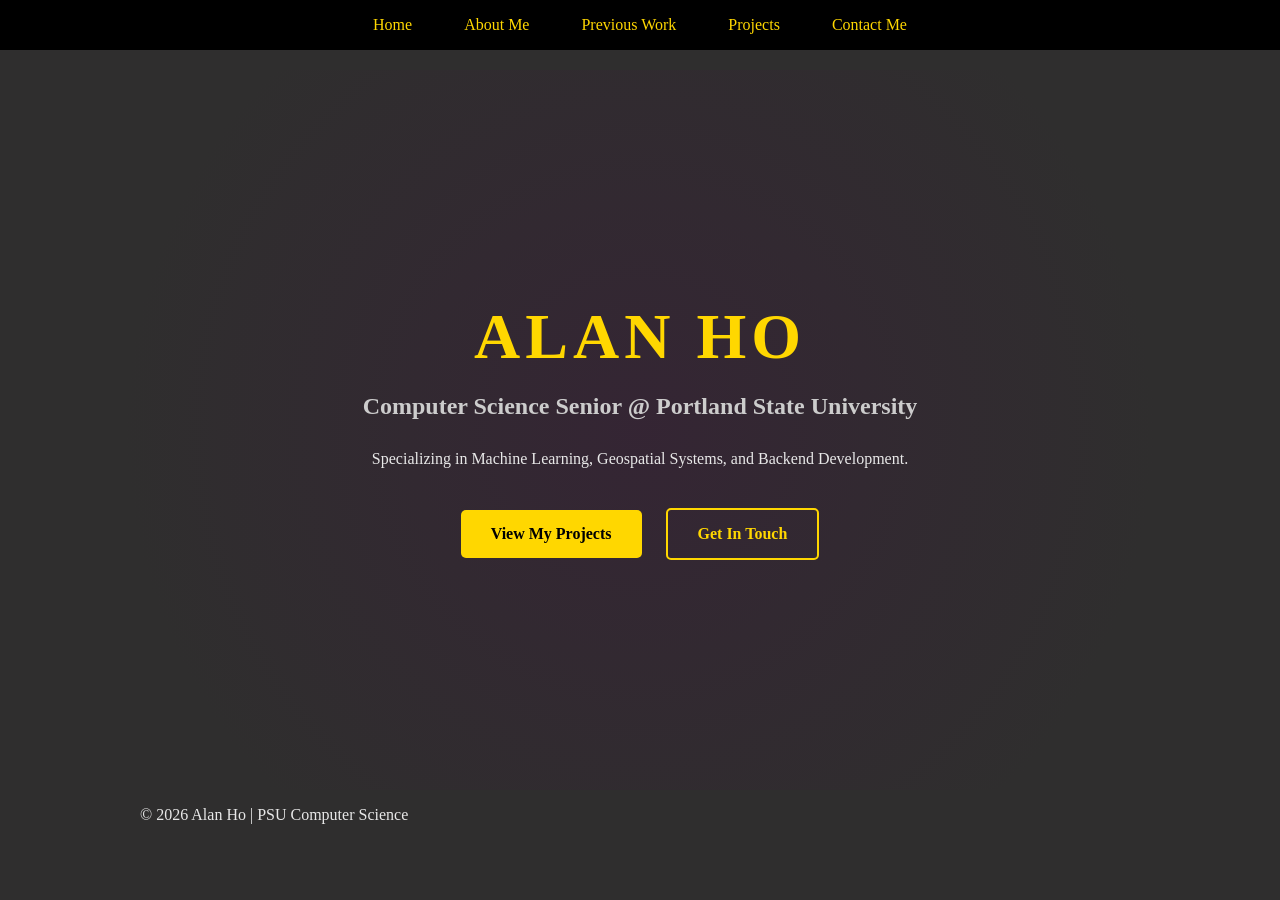
<file: index.html>
<!doctype html>
<html lang="en">
  <head>
    <meta charset="UTF-8" />
    <meta name="viewport" content="width=device-width, initial-scale=1.0" />
    <title>Alan Ho | Home</title>
    <link rel="stylesheet" href="styles.css" />
  </head>

  <body>
    <header>
      <!-- Nav Bar to navigate to all pages. -->
      <nav>
        <ul>
          <li><a href="index.html">Home</a></li>
          <li><a href="About.html">About Me</a></li>
          <li><a href="Work.html">Previous Work</a></li>
          <li><a href="Projects.html">Projects</a></li>
          <li><a href="Contact.html">Contact Me</a></li>
        </ul>
      </nav>
    </header>

    <main class="hero-container">
      <div class="hero-content">
        <h1 class="page-title">ALAN HO</h1>
        <h2 class="subtitle">
          Computer Science Senior @ Portland State University
        </h2>
        <p>
          Specializing in Machine Learning, Geospatial Systems, and Backend
          Development.
        </p>

        <!-- Hero Buttons that pop out. -->
        <div class="hero-buttons">
          <a href="Projects.html" class="btn-primary">View My Projects</a>
          <a href="Contact.html" class="btn-secondary">Get In Touch</a>
        </div>
      </div>
    </main>

    <footer class="main-footer">
      <div class="footer-content">
        <p>&copy; 2026 Alan Ho | PSU Computer Science</p>
      </div>
    </footer>
    <script src="script.js"></script>
  </body>
</html>
</file>
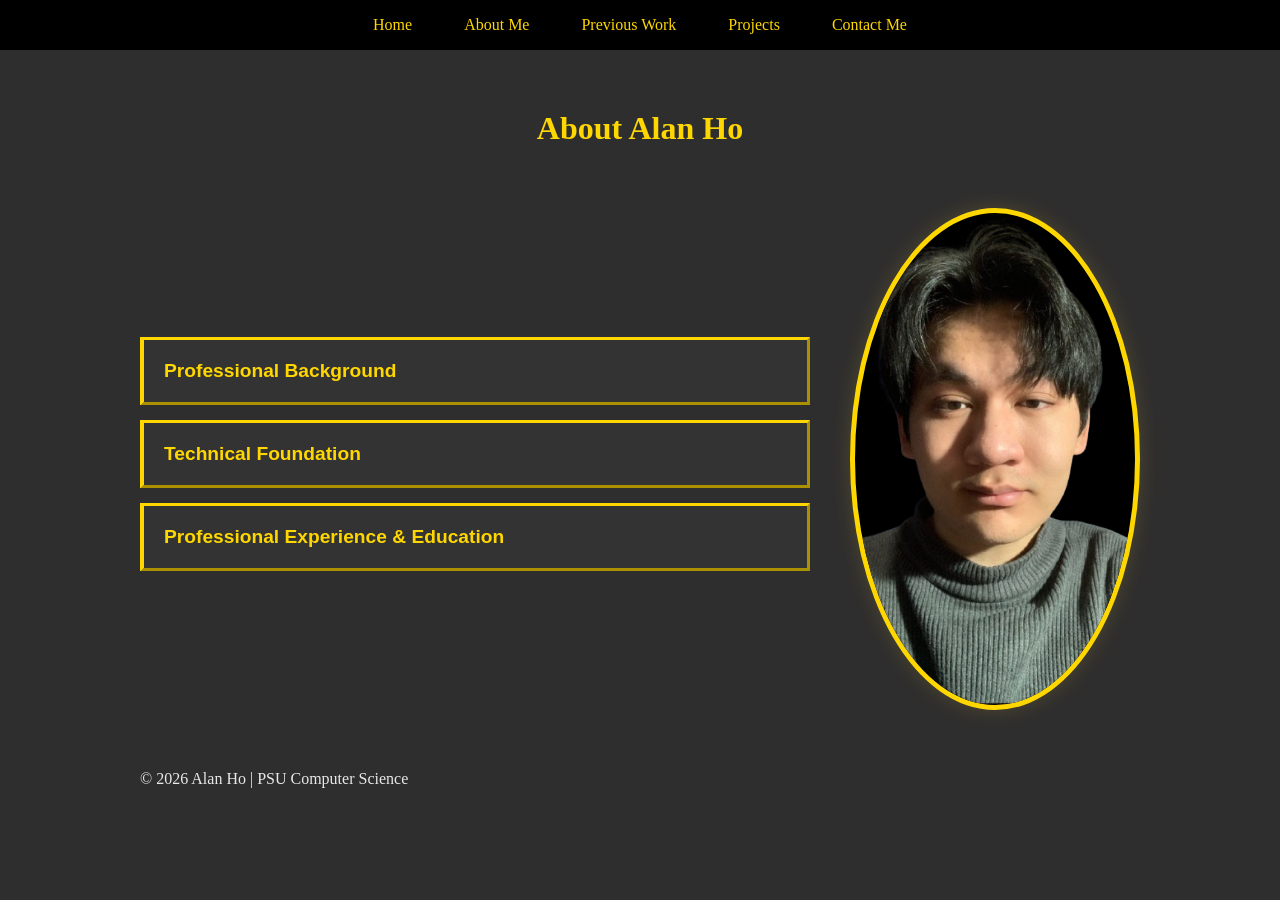
<file: About.html>
<!doctype html>
<html lang="en">
  <head>
    <meta charset="UTF-8" />
    <meta name="viewport" content="width=device-width, initial-scale=1.0" />
    <title>Alan Ho | Portfolio</title>
    <link rel="stylesheet" href="styles.css" />
  </head>

  <body>
    <header>
      <!-- Nav Bar to navigate to all pages. -->

      <nav>
        <ul>
          <li><a href="index.html">Home</a></li>
          <li><a href="About.html">About Me</a></li>
          <li><a href="Work.html">Previous Work</a></li>
          <li><a href="Projects.html">Projects</a></li>
          <li><a href="Contact.html">Contact Me</a></li>
        </ul>
      </nav>
      <h1 class="page-title">About Alan Ho</h1>
    </header>

    <main>
      <!-- Collapsible type button, that reveals content upon click. -->
      <section class="about-container">
        <div class="about-text">
          <button type="button" class="collapsible" data-target="background">
            Professional Background
          </button>
          <div class="content">
            <p>
              I am a Computer Science Senior at Portland State University
              currently focusing on backend systems, AI, and geospatial database
              management. I am passionate about bridging the gap between
              low-level hardware efficiency and scalable software architecture.
              My current work involves developing a Carputer Driving Tracker,
              where I leverage Python and <strong>Docker Compose</strong> to
              orchestrate a containerized backend. I utilize
              <strong>PostgreSQL</strong> with <strong>PostGIS</strong> to
              handle complex spatial data and real-time trajectory tracking.
            </p>
          </div>

          <button type="button" class="collapsible" data-target="foundation">
            Technical Foundation
          </button>
          <div class="content">
            <p>
              Beyond my work in Python and SQL, I maintain a strong foundation
              in <strong>C++</strong>, allowing me to understand low-level
              system performance and memory management.
            </p>
          </div>

          <button type="button" class="collapsible" data-target="dual">
            Professional Experience & Education
          </button>
          <div class="content">
            <p>
              I am currently a full-time student at PSU while maintaining
              part-time employment at <strong>Goodwill</strong>. This dual
              commitment has been instrumental in developing my professional
              communication skills and the disciplined time management required
              for high-level software development.
            </p>
          </div>
        </div>

        <div class="about-image">
          <img src="profile.png" alt="Alan Ho - PSU Computer Science Senior" />
        </div>
      </section>
    </main>

    <footer class="main-footer">
      <div class="footer-content">
        <p>&copy; 2026 Alan Ho | PSU Computer Science</p>
      </div>
    </footer>

    <script src="script.js"></script>
  </body>
</html>
</file>
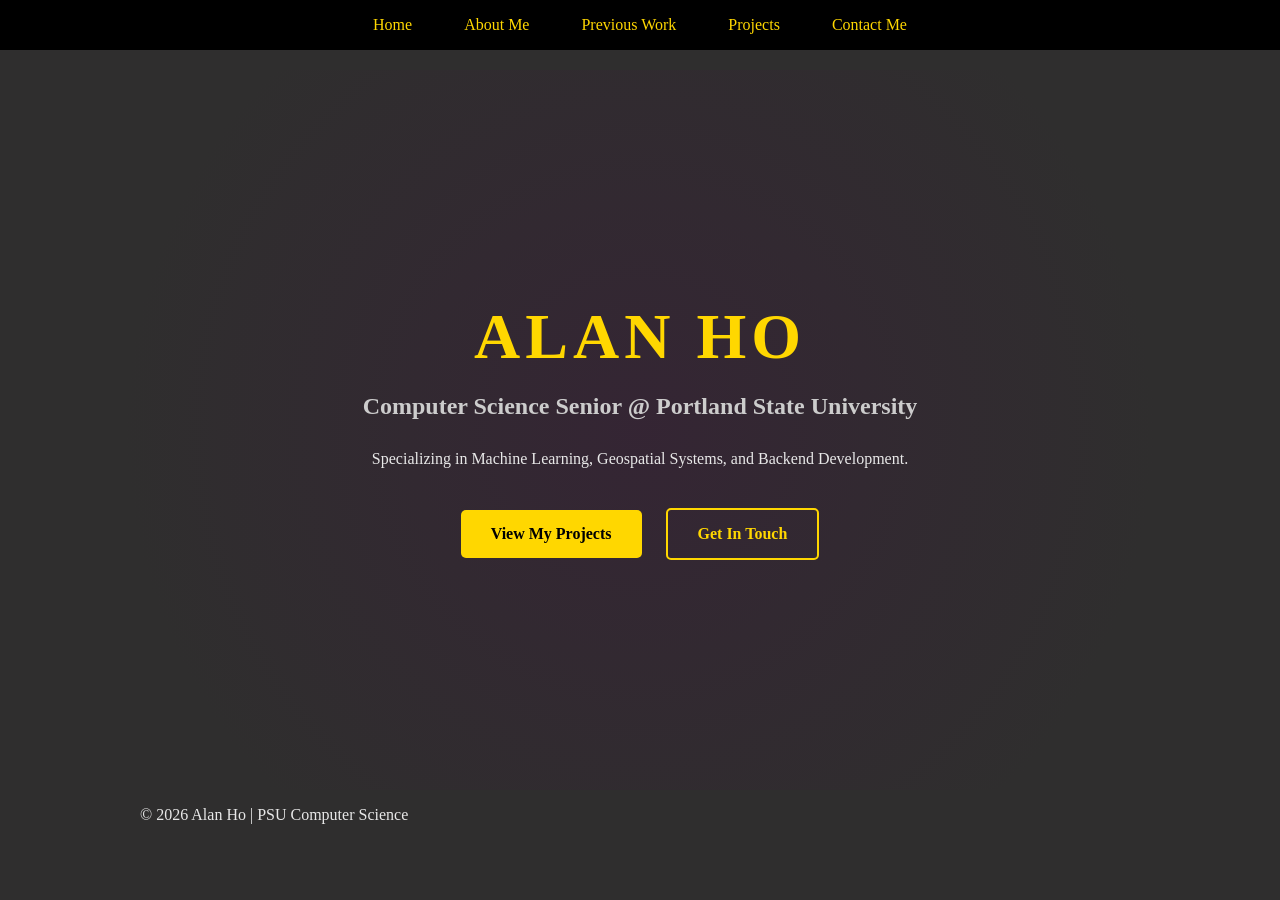
<file: Main.html>
<!doctype html>
<html lang="en">
  <head>
    <meta charset="UTF-8" />
    <meta name="viewport" content="width=device-width, initial-scale=1.0" />
    <title>Alan Ho | Home</title>
    <link rel="stylesheet" href="styles.css" />
  </head>

  <body>
    <header>
      <!-- Nav Bar to navigate to all pages. -->
      <nav>
        <ul>
          <li><a href="Main.html">Home</a></li>
          <li><a href="About.html">About Me</a></li>
          <li><a href="Work.html">Previous Work</a></li>
          <li><a href="Projects.html">Projects</a></li>
          <li><a href="Contact.html">Contact Me</a></li>
        </ul>
      </nav>
    </header>

    <main class="hero-container">
      <div class="hero-content">
        <h1>ALAN HO</h1>
        <h2 class="subtitle">
          Computer Science Senior @ Portland State University
        </h2>
        <p>
          Specializing in Machine Learning, Geospatial Systems, and Backend
          Development.
        </p>

        <!-- Hero Buttons that pop out. -->
        <div class="hero-buttons">
          <a href="Projects.html" class="btn-primary">View My Projects</a>
          <a href="Contact.html" class="btn-secondary">Get In Touch</a>
        </div>
      </div>
    </main>

    <footer class="main-footer">
      <div class="footer-content">
        <p>&copy; 2026 Alan Ho | PSU Computer Science</p>
      </div>
    </footer>
    <script src="script.js"></script>
  </body>
</html>
</file>
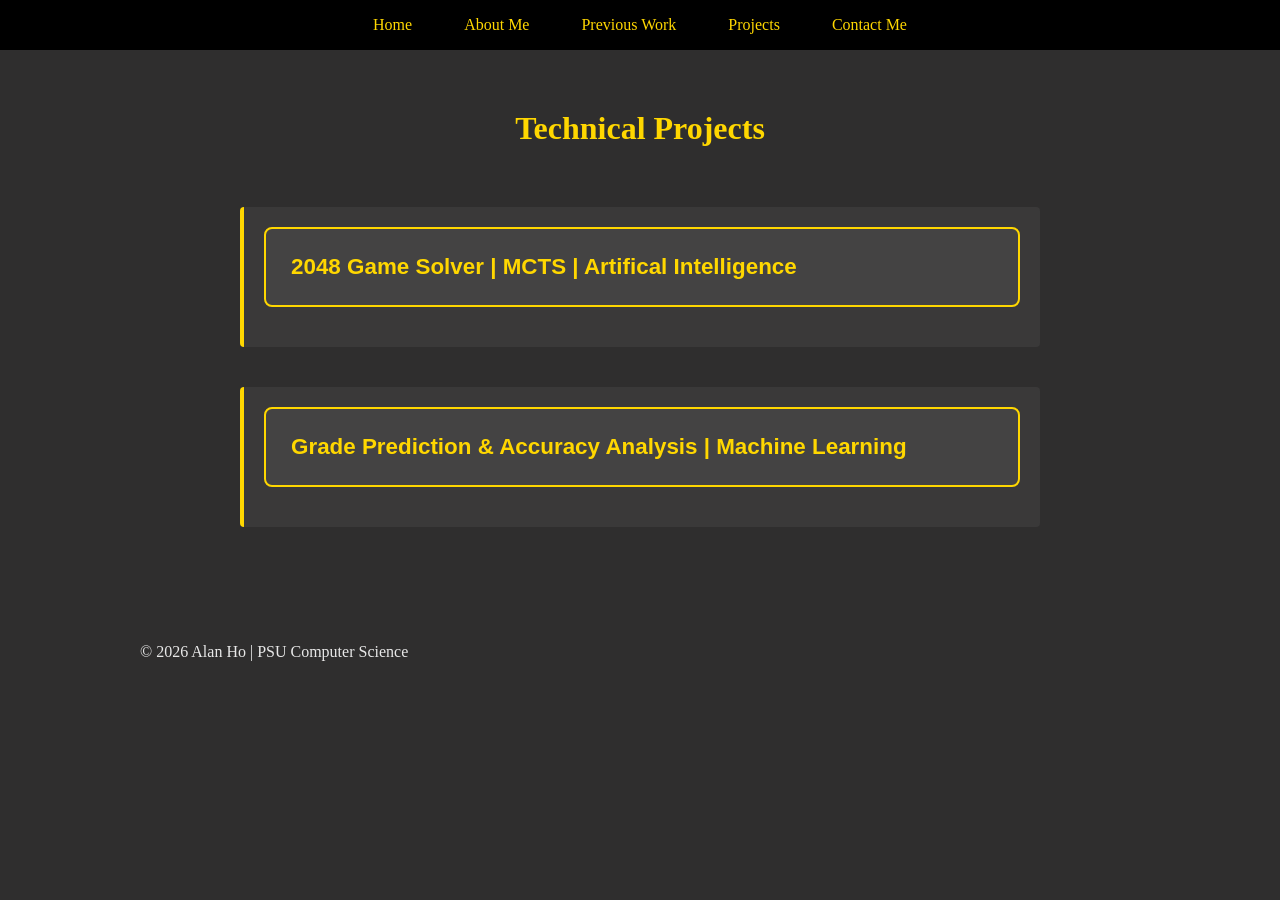
<file: Projects.html>
<!doctype html>
<html lang="en">
  <head>
    <meta charset="UTF-8" />
    <meta name="viewport" content="width=device-width, initial-scale=1.0" />
    <title>Alan Ho | Portfolio</title>
    <link rel="stylesheet" href="styles.css" />
  </head>

  <body>
    <header>
      <!-- Nav Bar to navigate to all pages. -->

      <nav>
        <ul>
          <li><a href="index.html">Home</a></li>
          <li><a href="About.html">About Me</a></li>
          <li><a href="Work.html">Previous Work</a></li>
          <li><a href="Projects.html">Projects</a></li>
          <li><a href="Contact.html">Contact Me</a></li>
        </ul>
      </nav>
      <h1 class="page-title">Technical Projects</h1>
    </header>

    <!-- Modal Implementation based upon clicking a button. -->
    <main class="work-container">
      <section class="work-section">
        <!-- Unique data-target value to differentiate modals -->
        <button class="myBtn" data-target="MCTS">
          2048 Game Solver | MCTS | Artifical Intelligence
        </button>

        <div id="MCTS" class="modal">
          <div class="modal-content">
            <span class="close">&times;</span>
            <p>
              Developed as part of a high-performance team, this project
              features an automated solver for the game 2048. I co-engineered
              the core game engine and the
              <strong>Monte Carlo Tree Search (MCTS)</strong>
              implementation.
            </p>
            <p>
              While the team explored various strategies, I specifically
              developed and optimized a custom scoring heuristic that
              prioritized "Corner-Weighting." By rewarding board states where
              high-value tiles remained in the corners, my implementation
              significantly outperformed greedy algorithms, and achieved a tile
              of 2048.
            </p>
            <strong>Technical Breakdown:</strong>
            <ul>
              <li>
                Game Logic: A 4x4 grid simulation using sliding/merging
                mechanics.
              </li>
              <li>
                MCTS Agent: For every move, the agent executes thousands of
                random simulations (playouts) to map out potential future
                states.
              </li>
              <li>
                Decision Making: The algorithm selects the move with the highest
                average score/win-rate based on the simulated outcomes.
              </li>
            </ul>
            <!-- Clickable github link. -->
            <section class="social-links">
              <div class="button-group">
                <a href="https://github.com/takzarr/2048MCTS" class="social-btn"
                  >2048 MCTS Github</a
                >
              </div>
            </section>
          </div>
        </div>
      </section>

      <section class="work-section">
        <button class="myBtn" data-target="grade">
          Grade Prediction & Accuracy Analysis | Machine Learning
        </button>

        <div id="grade" class="modal">
          <div class="modal-content">
            <span class="close">&times;</span>
            <p>
              Developed as a collaborative research project, this study utilized
              a <strong>Multi-Layer Perceptron (MLP) Neural Network</strong> to
              predict student academic performance based on a diverse dataset of
              socio-economic and behavioral features, including study habits,
              parental education, and demographic data.
            </p>

            <p>
              I architected and implemented the Regression Model, designed to
              predict a continuous GPA value (e.g., 3.7) rather than a fixed
              category. I performed a comparative analysis between my regression
              approach and the team's classification model (letter grades). My
              findings demonstrated that the regression model provided a higher
              degree of predictive precision by capturing the subtle variances
              in the data that are often lost during the "binning" process of
              classification.
            </p>
            <strong>Technical Stack:</strong>
            <ul>
              <li>
                Architecture: Multi-Layer Perceptron (Neural Network) with tuned
                hidden layers.
              </li>
              <li>
                Input Features: Age, Gender, Ethnicity, Parental Education, and
                Weekly Study Time.
              </li>
              <li>
                Evaluation Metrics: Analyzed model performance using Mean
                Squared Error (MSE) for regression and Accuracy/F1-Score for
                classification.
              </li>
            </ul>
            <section class="social-links">
              <div class="button-group">
                <a
                  href="https://github.com/hoalan16123/ml-grades-prediction/tree/main"
                  class="social-btn"
                  >Grade Prediction Github</a
                >
              </div>
            </section>
          </div>
        </div>
      </section>
    </main>

    <footer class="main-footer">
      <div class="footer-content">
        <p>&copy; 2026 Alan Ho | PSU Computer Science</p>
      </div>
    </footer>
    <script src="script.js"></script>
  </body>
</html>
</file>
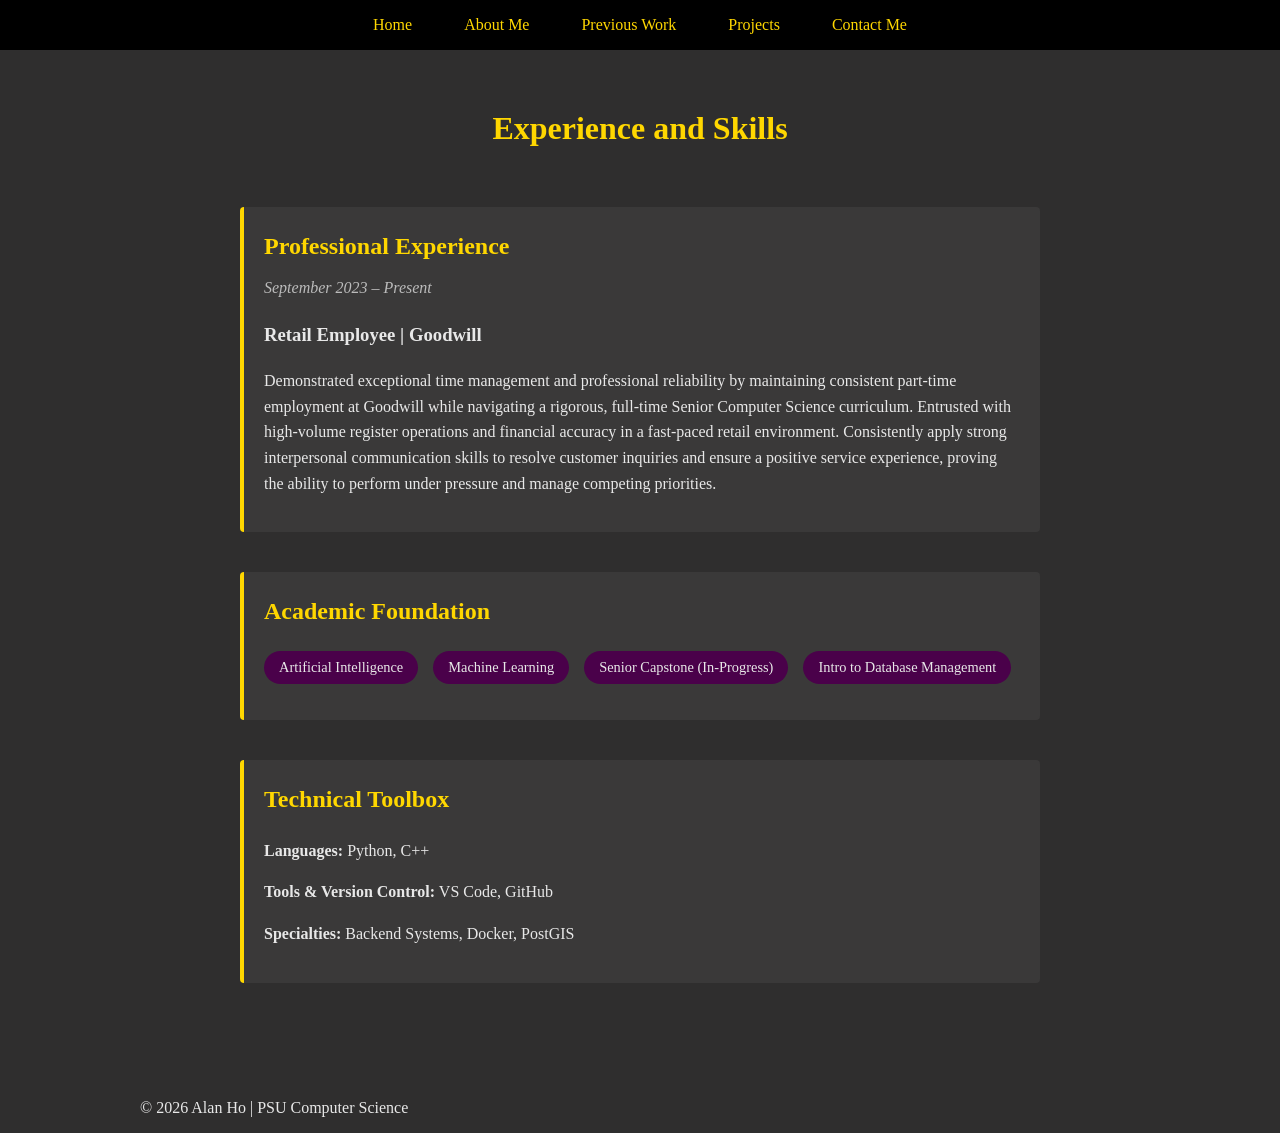
<file: Work.html>
<!doctype html>
<html lang="en">
  <head>
    <meta charset="UTF-8" />
    <meta name="viewport" content="width=device-width, initial-scale=1.0" />
    <title>Alan Ho | Portfolio</title>
    <link rel="stylesheet" href="styles.css" />
  </head>

  <body>
    <header>
      <!-- Nav Bar to navigate to all pages. -->
      <nav>
        <ul>
          <li><a href="index.html">Home</a></li>
          <li><a href="About.html">About Me</a></li>
          <li><a href="Work.html">Previous Work</a></li>
          <li><a href="Projects.html">Projects</a></li>
          <li><a href="Contact.html">Contact Me</a></li>
        </ul>
      </nav>
      <h1 class="page-title">Experience and Skills</h1>
    </header>
    <!-- 3 different sections - experience, foundation, skills -->
    <main class="work-container">
      <section class="work-section">
        <h2 class="work-title">Professional Experience</h2>
        <p class="date">September 2023 – Present</p>
        <div class="job">
          <h3>Retail Employee | Goodwill</h3>

          <p>
            Demonstrated exceptional time management and professional
            reliability by maintaining consistent part-time employment at
            Goodwill while navigating a rigorous, full-time Senior Computer
            Science curriculum. Entrusted with high-volume register operations
            and financial accuracy in a fast-paced retail environment.
            Consistently apply strong interpersonal communication skills to
            resolve customer inquiries and ensure a positive service experience,
            proving the ability to perform under pressure and manage competing
            priorities.
          </p>
        </div>
      </section>

      <section class="work-section">
        <h2>Academic Foundation</h2>
        <ul class="class-list">
          <li>Artificial Intelligence</li>
          <li>Machine Learning</li>
          <li>Senior Capstone (In-Progress)</li>
          <li>Intro to Database Management</li>
        </ul>
      </section>

      <section class="work-section">
        <h2>Technical Toolbox</h2>
        <div class="skills-grid">
          <p><strong>Languages:</strong> Python, C++</p>
          <p><strong>Tools & Version Control:</strong> VS Code, GitHub</p>
          <p><strong>Specialties:</strong> Backend Systems, Docker, PostGIS</p>
        </div>
      </section>
    </main>
    <footer class="main-footer">
      <div class="footer-content">
        <p>&copy; 2026 Alan Ho | PSU Computer Science</p>
      </div>
    </footer>
    <script src="script.js"></script>
  </body>
</html>
</file>
<file: styles.css>
/* 
    NAVIGATION BAR
    Uses fixed positioning to stay at the top of the 
    website page.
*/
nav {
  position: fixed;
  top: 0px;
  left: 0px;
  width: 100%;
  background-color: black;
  /* Ensures that the navbar is above */
  z-index: 1000;
}

nav ul {
  list-style-type: none;
  margin: 0;
  padding: 0;
  text-align: center;
}

nav ul li {
  display: inline-block;
  text-align: center;
}

nav ul li a {
  display: block;
  padding: 1em 1.5em;
  text-decoration: none;
  color: gold;
  transition: background-color 0.3s ease;
}

nav ul li a:hover {
  background-color: rgb(74, 1, 74);
}

body {
  /* Prevents content from being hidden behind the fixed nav */
  padding-top: 70px;
  margin: 0;
  background-color: rgb(47, 46, 46);
  color: rgb(232, 232, 232);
}

.page-title {
  width: 100%;
  margin-top: 40px;
  text-align: center;
  color: gold;
}
/* 
    ABOUT ME SECTION
    Uses flexbox for side-by-side formatting for text and image. 
*/

.about-text {
  /* Text takes 2/3 of container width */
  flex: 2;
  display: flex;
  flex-direction: column;
}

/* Collapsible Styling */
.collapsible {
  width: 100%;
  background-color: #333;
  color: gold;
  cursor: pointer;
  padding: 20px;
  border-width: 3px;
  border-color: gold;
  text-align: left;
  outline: none;
  font-size: 1.2rem;
  font-weight: bold;
  border-left: 4px solid gold;
  margin-bottom: 5px;
  transition: background-color 0.3s ease;
  display: block;
}

.collapsible:hover,
.collapsible.active {
  background-color: purple;
  color: white;
}

.content {
  padding: 0 20px;
  /* Ensures text is hidden, and JS manages sliding effect */
  max-height: 0;
  overflow: hidden;
  transition: max-height 0.3s ease-out;
  background-color: rgba(255, 255, 255, 0.03);
  margin-bottom: 10px;
  line-height: 1.6;
  border-left: 4px solid rgba(212, 175, 55, 0.3);
}

.about-container {
  display: flex;
  flex-direction: row;
  flex-wrap: nowrap;
  justify-content: space-between;
  align-items: center;
  gap: 40px;
  max-width: 1000px;
  margin: 0 auto;
  padding: 40px;
}

.about-image img {
  flex: 1; /* Remaining 1/3 of container width */
  width: 100%;
  max-width: 280px;
  height: auto;
  background-color: black;
  border: 5px solid gold;
  border-radius: 50%;
  box-shadow: 0 0 20px rgba(212, 175, 55, 0.2);
  object-fit: cover;
}

/* 
PREVIOUS WORK SECTION 
*/
.work-container {
  max-width: 800px;
  margin: 40px auto;
  padding: 20px;
  line-height: 1.6;
}

.work-section {
  margin-bottom: 40px;
  padding: 20px;
  background-color: rgba(255, 255, 255, 0.05);
  border-left: 4px solid gold;
  border-radius: 4px;
}

.work-section h2 {
  color: gold;
  margin-top: 0;
}

.date {
  font-style: italic;
  color: #bbb;
  margin-top: -10px;
}

.class-list {
  display: flex;
  flex-wrap: wrap;
  gap: 15px;
  list-style: none;
  padding: 0;
}

.class-list li {
  background-color: rgb(74, 1, 74);
  padding: 5px 15px;
  border-radius: 20px;
  font-size: 0.9em;
}

/* 
HOME PAGE SECTION
*/
.hero-container {
  height: 80vh;
  display: flex;
  justify-content: center;
  align-items: center;
  text-align: center;
  background: radial-gradient(
    circle,
    rgba(74, 1, 74, 0.2) 0%,
    rgba(47, 46, 46, 1) 70%
  );
}

.hero-content h1 {
  font-size: 4rem;
  margin: 0;
  letter-spacing: 5px;
  color: gold;
}

.subtitle {
  font-size: 1.5rem;
  color: #ccc;
  margin-bottom: 30px;
}

/*  Hero Buttons  */
.hero-buttons {
  margin-top: 40px;
}

.btn-primary,
.btn-secondary {
  padding: 15px 30px;
  text-decoration: none;
  border-radius: 5px;
  font-weight: bold;
  transition: all 0.3s ease;
  margin: 0 10px;
  display: inline-block;
}

.btn-primary {
  background-color: gold;
  color: black;
}

.btn-secondary {
  border: 2px solid gold;
  color: gold;
}

.btn-primary:hover {
  background-color: white;
  transform: scale(1.05);
}

.btn-secondary:hover {
  background-color: rgba(212, 175, 55, 0.1);
  transform: scale(1.05);
}

/* 
PROJECT SECTION (USING MODAL WITH JS)
 */

.modal {
  display: none; /* toggled by JS */
  position: fixed;
  z-index: 1001; /* covers nav bar */
  padding-top: 100px;
  left: 0;
  top: 0;
  width: 100%;
  height: 100%;
  overflow: auto;
  background-color: rgb(0, 0, 0, 0.7); /* dims background in pop-up */
}

.modal-content {
  position: relative;
  background-color: black;
  margin: auto;
  padding: 20px;
  border: 3px solid gold;
  width: 50%;
  animation-name: animatetop;
  animation-duration: 0.5s;
  color: gold;
}

/* Animation for modal, to come from top */
@keyframes animatetop {
  from {
    top: -300px;
    opacity: 0;
  }
  to {
    top: 0;
    opacity: 1;
  }
}

.close {
  color: white;
  float: right;
  font-size: 40px;
  font-weight: bold;
}

.close:hover,
.close:focus {
  color: #000;
  cursor: pointer;
}

.modal-body {
  padding: 4px 16px;
}

.myBtn {
  width: 100%;
  background-color: rgba(255, 255, 255, 0.05);
  color: gold;
  padding: 25px;
  margin-bottom: 20px;
  border: 2px solid gold;
  border-radius: 8px;
  font-size: 1.4rem;
  font-weight: bold;
  text-align: left;
  cursor: pointer;
  transition: all 0.3s ease;
  display: block;
}

.myBtn:hover {
  background-color: rgba(74, 1, 74, 0.4);
  transform: translateY(-3px);
  box-shadow: 0 10px 20px rgba(212, 175, 55, 0.1);
  color: white;
}

/* 
CONTACT ME SECTION
*/
.contact-container {
  max-width: 900px;
  margin: 60px auto;
  padding: 20px;
  text-align: center;
}

.contact-card {
  background-color: rgba(255, 255, 255, 0.03);
  border: 1px solid rgba(212, 175, 55, 0.3);
  border-radius: 15px;
  padding: 40px;
  margin-bottom: 40px;
  box-shadow: 0 10px 30px rgba(0, 0, 0, 0.5);
}

.contact-header {
  display: flex;
  flex-direction: column;
  align-items: center;
  gap: 15px;
  margin-bottom: 20px;
}

.contact-icon {
  width: 60px;
  height: 60px;
  filter: invert(85%) sepia(20%) saturate(1000%);
}

.contact-methods {
  display: flex;
  justify-content: center;
  gap: 30px;
  margin-top: 30px;
  flex-wrap: wrap;
}

.email-box {
  background: linear-gradient(145deg, #1a1a1a, #2a2a2a);
  padding: 20px;
  border-radius: 10px;
  border-bottom: 3px solid gold;
  flex: 1;
  min-width: 250px;
}

.email-box h3 {
  color: #bbb;
  font-size: 0.9rem;
  text-transform: uppercase;
  letter-spacing: 1px;
}

.email-box p {
  color: gold;
  text-decoration: none;
  font-weight: bold;
  font-size: 1.3rem;
}

.social-links {
  margin-top: 50px;
}

.button-group {
  display: flex;
  justify-content: center;
  gap: 20px;
  margin-top: 20px;
}

.social-btn {
  padding: 12px 25px;
  background-color: transparent;
  border: 2px solid gold;
  color: gold;
  text-decoration: none;
  border-radius: 5px;
  font-weight: bold;
  transition: all 0.3s ease;
}

.social-btn:hover {
  background-color: gold;
  color: black;
  transform: scale(1.05);
}

/*
FOOTER STYLING
*/
main-footer {
  background-color: #1a1a1a;
  color: #888;
  padding: 40px 0;
  margin-top: 80px; /* Pushes it away from the content */
  border-top: 1px solid rgba(212, 175, 55, 0.2);
  text-align: center;
}

.footer-content {
  max-width: 1000px;
  margin: 0 auto;
  display: flex;
  flex-direction: column;
  gap: 15px;
}
</file>
